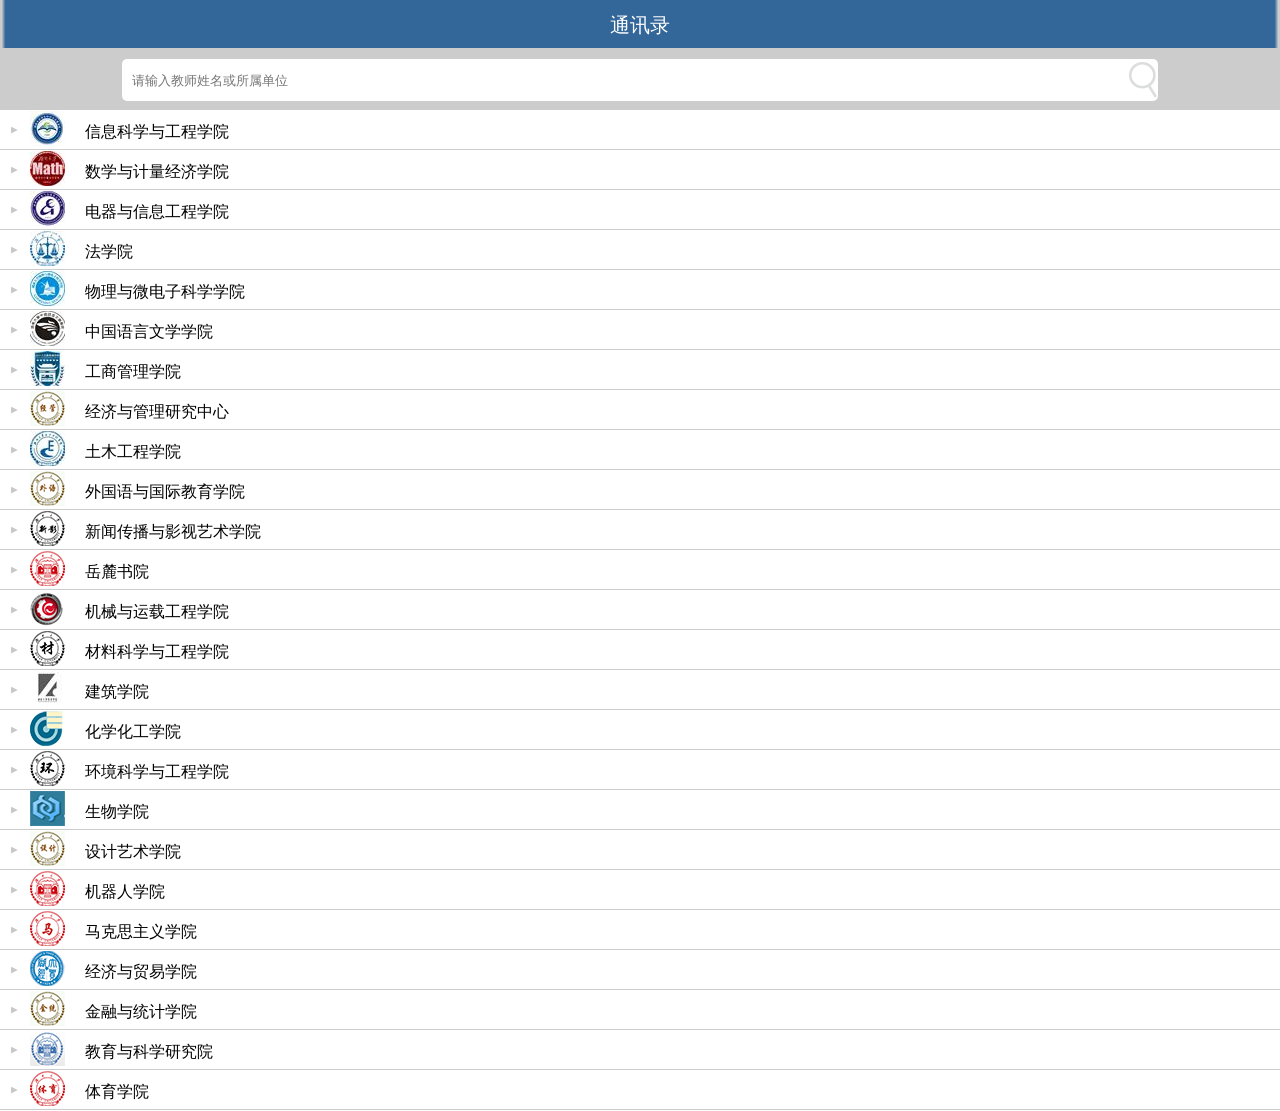
<file: index.html>
<!DOCTYPE html>
<html>
<head>
    <meta charset="UTF-8" />
    <meta name="viewport" content="width=device-width,initial-scale=1.0">
    <title>通讯录</title>
    <link rel="stylesheet" type="text/css" href="css/reset.css">
    <link rel="stylesheet" type="text/css" href="css/main.css">
</head>
<body>
    <div class="header">
        通讯录
    </div>
    <div class="search-container">
        <input type="text" id="search" class="search" placeholder="请输入教师姓名或所属单位" name="">

    </div>
    <div id="nothing" style="width: 100%;">

    </div>
    <ul id="suggest">
    </ul>
    <div id="list-container">
        <ul id="college" class="college">
            <li class="computer-all">
                <span class="xy"><img src="images/badge/computer.jpg" alt=""><p class="xy-name">信息科学与工程学院</p><p class="query-res"></p></span>
                <ul class="computer hide">
                </ul>
            </li>
            <li class="math-all">
                <span class="xy"><img src="images/badge/math.jpg" alt=""><p class="xy-name">数学与计量经济学院</p><p class="query-res"></p></span>
                <ul class="math hide">
                </ul>
            </li>
            <li class="electrical-all">
                <span class="xy"><img  src="images/badge/electrical.jpg" alt=""><p class="xy-name">电器与信息工程学院</p><p class="query-res"></p></span>
                <ul class="electrical hide">
                </ul>
            </li>
            <li class="law-all">
                <span class="xy"><img src="images/badge/law.jpg" alt=""><p class="xy-name">法学院</p><p class="query-res"></p></span>
                <ul class="law hide">
                </ul>
            </li>
            <li class="materialElectirc-all">
                <span class="xy"><img src="images/badge/materialElectirc.jpg"  alt=""><p class="xy-name">物理与微电子科学学院</p><p class="query-res"></p></span>
                <ul class="materialElectirc hide">
                </ul>
            </li>
            <li class="art-all">
                <span class="xy"><img src="images/badge/art.jpg" alt=""><p class="xy-name">中国语言文学学院</p><p class="query-res"></p></span>
                <ul class="art hide">
                </ul>
            </li>
            <li class="business-all">
                <span class="xy"><img src="images/badge/business.jpg" alt=""><p class="xy-name">工商管理学院</p><p class="query-res"></p></span>
                <ul class="business hide">
                </ul>
            </li>
            <li class="manager-all">
                <span class="xy"><img src="images/badge/manager.png" alt=""><p class="xy-name">经济与管理研究中心</p><p class="query-res"></p></span>
                <ul class="manager hide">
                </ul>
            </li>
            <li class="hicivilde-all">
                <span class="xy"><img src="images/badge/hicivilde.jpg" alt=""><p class="xy-name">土木工程学院</p><p class="query-res"></p></span>
                <ul class="hicivilde hide">
                </ul>
            </li>
            <li class="foreign">
                <span class="xy"><img src="images/badge/foreign.png" alt=""><p class="xy-name">外国语与国际教育学院</p><p class="query-res"></p></span>
                <ul class="foreign hide">
                </ul>
            </li>
            <li class="newsMovie-all">
                <span class="xy"><img src="images/badge/newsMovie.png" alt=""><p class="xy-name">新闻传播与影视艺术学院</p><p class="query-res"></p></span>
                <ul class="newsMovie hide">
                </ul>
            </li>
            <li class="ylsy-all">
                <span class="xy"><img src="images/badge/ylsy.jpg" alt=""><p class="xy-name">岳麓书院</p><p class="query-res"></p></span>
                <ul class="ylsy hide">
                </ul>
            </li>
            <li class="mechanics-all">
                <span class="xy"><img src="images/badge/mechanics.png" alt=""><p class="xy-name">机械与运载工程学院</p><p class="query-res"></p></span>
                <ul class="mechanics hide">
                </ul>
            </li>
            <li class="material-all">
                <span class="xy"><img src="images/badge/material.png" alt=""><p class="xy-name">材料科学与工程学院</p><p class="query-res"></p></span>
                <ul class="material hide">
                </ul>
            </li>
            <li class="buidding-all">
                <span class="xy"><img src="images/badge/buidding.jpg" alt=""><p class="xy-name">建筑学院</p><p class="query-res"></p></span>
                <ul class="buidding hide">
                </ul>
            </li>
            <li class="chemistry-all">
                <span class="xy"><img src="images/badge/chemistry.png" alt=""><p class="xy-name">化学化工学院</p><p class="query-res"></p></span>
                <ul class="chemistry hide">
                </ul>
            </li>
            <li class="environnment-all">
                <span class="xy"><img src="images/badge/environnment.png" alt=""><p class="xy-name">环境科学与工程学院</p><p class="query-res"></p></span>
                <ul class="environnment hide">
                </ul>
            </li>
            <li class="biology-all">
                <span class="xy"><img src="images/badge/biology.png" alt=""><p class="xy-name">生物学院</p><p class="query-res"></p></span>
                <ul class="biology hide">
                </ul>
            </li>
            <li class="design-all">
                <span class="xy"><img src="images/badge/design.png" alt=""><p class="xy-name">设计艺术学院</p><p class="query-res"></p></span>
                <ul class="design hide">
                </ul>
            </li>
            <li class="robot-all">
                <span class="xy"><img src="images/badge/robot.jpg" alt=""><p class="xy-name">机器人学院</p><p class="query-res"></p></span>
                <ul class="robot hide">
                </ul>
            </li>
            <li class="marxist-all">
                <span class="xy"><img src="images/badge/marxist.png" alt=""><p class="xy-name">马克思主义学院</p><p class="query-res"></p></span>
                <ul class="marxist hide">
                </ul>
            </li>
            <li class="economic-trade-all">
                <span class="xy"><img src="images/badge/economic-trade.png" alt=""><p class="xy-name">经济与贸易学院</p><p class="query-res"></p></span>
                <ul class="economic-trade hide">
                </ul>
            </li>
            <li class="jintong-all">
                <span class="xy"><img src="images/badge/jintong.png" alt=""><p class="xy-name">金融与统计学院</p><p class="query-res"></p></span>
                <ul class="jintong hide">
                </ul>
            </li>
            <li class="edcucation-all">
                <span class="xy"><img src="images/badge/edcucation.png" alt=""><p class="xy-name">教育与科学研究院</p><p class="query-res"></p></span>
                <ul class="edcucation hide">
                </ul>
            </li>
            <li class="economics-all">
                <span class="xy"><img src="images/badge/sport.png" alt=""><p class="xy-name">体育学院</p><p class="query-res"></p></span>
                <ul class="economics hide">
                </ul>
            </li>
        </ul>
    </div>

    <script src="js/jquery-3.3.1.min.js"></script>
    <script src="js/main.js"></script>
</body>
</html>
</file>
<file: css/main.css>
.header {
    width:100%;
    height:48px;
    background: url('../images/header.png');
    text-align: center;
    line-height: 50px;
    color:#fff;
    font-size: 20px;
    font-family: '黑体';
	background-position: center;
	position: fixed;
	z-index: 3;
}
.search-container {
    width:100%;
    height:60px;
	padding-top: 50px;
    background-color: #ccc;
    display: flex;
    align-items: center;
    justify-content: center;
	position: fixed;
}
.college{
	padding-top: 110px;
}
.search {
    width:80%;
    height:40px;
    border:none;
    border-radius: 5px;
    padding-left: 10px;
    background-image: url('../images/search.png');
    background-position: right center;
    background-repeat: no-repeat;
}
.xy,.college li ul li{
    width:100%;
    height:39px;
    line-height:39px;
    display: inline-block;
    text-indent: 30px;
    border-bottom: 1px solid #ccc;
    cursor: pointer;
}
.xy {
    background-image:url('../images/fold.png');
    background-position:10px center;
    background-repeat: no-repeat;
}
.xy img{
    vertical-align: middle;
    width:35px;
    height:35px;
    margin-top:-5px;
}

.xy p {
    display: inline;
    vertical-align: middle;
    margin-left: 20px;
}
.show {
    display: block;
}
.hide {
    display: none;
}
#suggest {
    width:100%;
    height:auto;
    display: flex;
    justify-content:center;
    flex-direction:column;
    position:fixed;
    top:110px;
    transition-duration: .3s;
}
#suggest li {
    width:90%;
    height:39px;
    padding-left:10%;
    list-style: none;
    border-bottom:1px solid #ccc;
    line-height:29px;
    background-color:#fff;
    cursor: pointer;
    animation: sug-in .2s;
}
#suggest li span {
    margin-left: 30px;
    font-size: 14px;
    color: rgb(51,102,153);
}
@keyframes sug-in {
    from {height:0;opacity: 0;}
    to {height:29px;opacity:1;}
}
#suggest li a {
    text-decoration: none;
    width:90%;
    height:100%;
    display: inline-block;
}
.sug-name {
    color:#15b5e9;
}
.sug-xy {
    color:#15b5e9;
    font-size:12px;
}
.query-res {
    color:#fff;
    font-size:12px;
    float: right;
}
</file>
